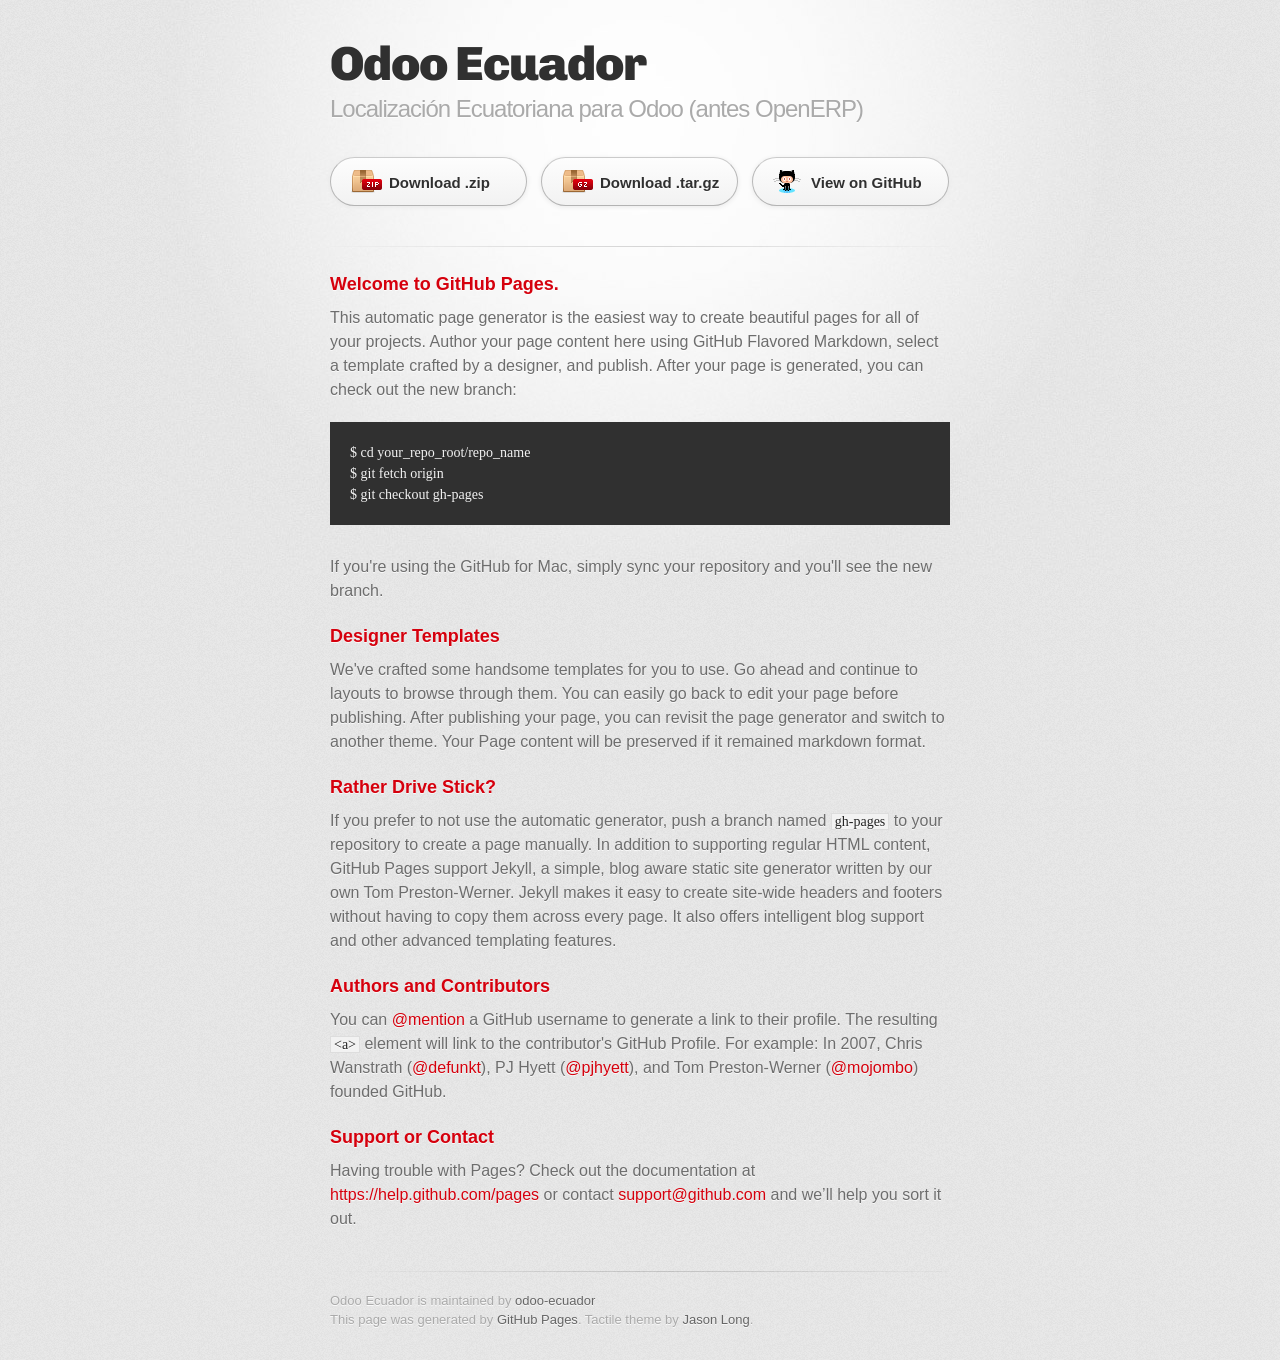
<file: index.html>
<!DOCTYPE html>
<html>
  <head>
    <meta charset='utf-8'>
    <meta http-equiv="X-UA-Compatible" content="chrome=1">
    <link href='https://fonts.googleapis.com/css?family=Chivo:900' rel='stylesheet' type='text/css'>
    <link rel="stylesheet" type="text/css" href="stylesheets/stylesheet.css" media="screen">
    <link rel="stylesheet" type="text/css" href="stylesheets/github-dark.css" media="screen">
    <link rel="stylesheet" type="text/css" href="stylesheets/print.css" media="print">
    <!--[if lt IE 9]>
    <script src="//html5shiv.googlecode.com/svn/trunk/html5.js"></script>
    <![endif]-->
    <title>Odoo Ecuador by odoo-ecuador</title>
  </head>

  <body>
    <div id="container">
      <div class="inner">

        <header>
          <h1>Odoo Ecuador</h1>
          <h2>Localización Ecuatoriana para Odoo (antes OpenERP)</h2>
        </header>

        <section id="downloads" class="clearfix">
          <a href="https://github.com/odoo-ecuador/odoo-ecuador/zipball/master" id="download-zip" class="button"><span>Download .zip</span></a>
          <a href="https://github.com/odoo-ecuador/odoo-ecuador/tarball/master" id="download-tar-gz" class="button"><span>Download .tar.gz</span></a>
          <a href="https://github.com/odoo-ecuador/odoo-ecuador" id="view-on-github" class="button"><span>View on GitHub</span></a>
        </section>

        <hr>

        <section id="main_content">
          <h3>
<a id="welcome-to-github-pages" class="anchor" href="#welcome-to-github-pages" aria-hidden="true"><span aria-hidden="true" class="octicon octicon-link"></span></a>Welcome to GitHub Pages.</h3>

<p>This automatic page generator is the easiest way to create beautiful pages for all of your projects. Author your page content here using GitHub Flavored Markdown, select a template crafted by a designer, and publish. After your page is generated, you can check out the new branch:</p>

<pre><code>$ cd your_repo_root/repo_name
$ git fetch origin
$ git checkout gh-pages
</code></pre>

<p>If you're using the GitHub for Mac, simply sync your repository and you'll see the new branch.</p>

<h3>
<a id="designer-templates" class="anchor" href="#designer-templates" aria-hidden="true"><span aria-hidden="true" class="octicon octicon-link"></span></a>Designer Templates</h3>

<p>We've crafted some handsome templates for you to use. Go ahead and continue to layouts to browse through them. You can easily go back to edit your page before publishing. After publishing your page, you can revisit the page generator and switch to another theme. Your Page content will be preserved if it remained markdown format.</p>

<h3>
<a id="rather-drive-stick" class="anchor" href="#rather-drive-stick" aria-hidden="true"><span aria-hidden="true" class="octicon octicon-link"></span></a>Rather Drive Stick?</h3>

<p>If you prefer to not use the automatic generator, push a branch named <code>gh-pages</code> to your repository to create a page manually. In addition to supporting regular HTML content, GitHub Pages support Jekyll, a simple, blog aware static site generator written by our own Tom Preston-Werner. Jekyll makes it easy to create site-wide headers and footers without having to copy them across every page. It also offers intelligent blog support and other advanced templating features.</p>

<h3>
<a id="authors-and-contributors" class="anchor" href="#authors-and-contributors" aria-hidden="true"><span aria-hidden="true" class="octicon octicon-link"></span></a>Authors and Contributors</h3>

<p>You can <a href="https://help.github.com/articles/basic-writing-and-formatting-syntax/#mentioning-users-and-teams" class="user-mention">@mention</a> a GitHub username to generate a link to their profile. The resulting <code>&lt;a&gt;</code> element will link to the contributor's GitHub Profile. For example: In 2007, Chris Wanstrath (<a href="https://github.com/defunkt" class="user-mention">@defunkt</a>), PJ Hyett (<a href="https://github.com/pjhyett" class="user-mention">@pjhyett</a>), and Tom Preston-Werner (<a href="https://github.com/mojombo" class="user-mention">@mojombo</a>) founded GitHub.</p>

<h3>
<a id="support-or-contact" class="anchor" href="#support-or-contact" aria-hidden="true"><span aria-hidden="true" class="octicon octicon-link"></span></a>Support or Contact</h3>

<p>Having trouble with Pages? Check out the documentation at <a href="https://help.github.com/pages">https://help.github.com/pages</a> or contact <a href="mailto:support@github.com">support@github.com</a> and we’ll help you sort it out.</p>
        </section>

        <footer>
          Odoo Ecuador is maintained by <a href="https://github.com/odoo-ecuador">odoo-ecuador</a><br>
          This page was generated by <a href="https://pages.github.com">GitHub Pages</a>. Tactile theme by <a href="https://twitter.com/jasonlong">Jason Long</a>.
        </footer>

                  <script type="text/javascript">
            var gaJsHost = (("https:" == document.location.protocol) ? "https://ssl." : "http://www.");
            document.write(unescape("%3Cscript src='" + gaJsHost + "google-analytics.com/ga.js' type='text/javascript'%3E%3C/script%3E"));
          </script>
          <script type="text/javascript">
            try {
              var pageTracker = _gat._getTracker("UA-66298405-2");
            pageTracker._trackPageview();
            } catch(err) {}
          </script>

      </div>
    </div>
  </body>
</html>
</file>
<file: stylesheets/stylesheet.css>
/* http://meyerweb.com/eric/tools/css/reset/
   v2.0 | 20110126
   License: none (public domain)
*/
html, body, div, span, applet, object, iframe,
h1, h2, h3, h4, h5, h6, p, blockquote, pre,
a, abbr, acronym, address, big, cite, code,
del, dfn, em, img, ins, kbd, q, s, samp,
small, strike, strong, sub, sup, tt, var,
b, u, i, center,
dl, dt, dd, ol, ul, li,
fieldset, form, label, legend,
table, caption, tbody, tfoot, thead, tr, th, td,
article, aside, canvas, details, embed,
figure, figcaption, footer, header, hgroup,
menu, nav, output, ruby, section, summary,
time, mark, audio, video {
	padding: 0;
	margin: 0;
	font: inherit;
	font-size: 100%;
	vertical-align: baseline;
	border: 0;
}
/* HTML5 display-role reset for older browsers */
article, aside, details, figcaption, figure,
footer, header, hgroup, menu, nav, section {
	display: block;
}
body {
	line-height: 1;
}
ol, ul {
	list-style: none;
}
blockquote, q {
	quotes: none;
}
blockquote:before, blockquote:after,
q:before, q:after {
	content: '';
	content: none;
}
table {
	border-spacing: 0;
	border-collapse: collapse;
}

/* LAYOUT STYLES */
body {
  font-family: 'Helvetica Neue', Helvetica, Arial, serif;
  font-size: 1em;
  line-height: 1.5;
  color: #6d6d6d;
  text-shadow: 0 1px 0 rgba(255, 255, 255, 0.8);
  background: #e7e7e7 url(../images/body-bg.png) 0 0 repeat;
}

a {
  color: #d5000d;
}
a:hover {
  color: #c5000c;
}

header {
  padding-top: 35px;
  padding-bottom: 25px;
}

header h1 {
  font-family: 'Chivo', 'Helvetica Neue', Helvetica, Arial, serif;
  font-size: 48px; font-weight: 900;
  line-height: 1.2;
  color: #303030;
  letter-spacing: -1px;
}

header h2 {
  font-size: 24px;
  font-weight: normal;
  line-height: 1.3;
  color: #aaa;
  letter-spacing: -1px;
}

#container {
  min-height: 595px;
  background: transparent url(../images/highlight-bg.jpg) 50% 0 no-repeat;
}

.inner {
  width: 620px;
  margin: 0 auto;
}

#container .inner img {
  max-width: 100%;
}

#downloads {
  margin-bottom: 40px;
}

a.button {
  display: block;
  float: left;
  width: 179px;
  padding: 12px 8px 12px 8px;
  margin-right: 14px;
  font-size: 15px;
  font-weight: bold;
  line-height: 25px;
  color: #303030;
  background: #fdfdfd; /* Old browsers */
  background: -moz-linear-gradient(top,  #fdfdfd 0%, #f2f2f2 100%); /* FF3.6+ */
  background: -webkit-gradient(linear, left top, left bottom, color-stop(0%,#fdfdfd), color-stop(100%,#f2f2f2)); /* Chrome,Safari4+ */
  background: -webkit-linear-gradient(top,  #fdfdfd 0%,#f2f2f2 100%); /* Chrome10+,Safari5.1+ */
  background: -o-linear-gradient(top,  #fdfdfd 0%,#f2f2f2 100%); /* Opera 11.10+ */
  background: -ms-linear-gradient(top,  #fdfdfd 0%,#f2f2f2 100%); /* IE10+ */
  background: linear-gradient(top,  #fdfdfd 0%,#f2f2f2 100%); /* W3C */
  filter: progid:DXImageTransform.Microsoft.gradient( startColorstr='#fdfdfd', endColorstr='#f2f2f2',GradientType=0 ); /* IE6-9 */
  border-top: solid 1px #cbcbcb;
  border-right: solid 1px #b7b7b7;
  border-bottom: solid 1px #b3b3b3;
  border-left: solid 1px #b7b7b7;
  border-radius: 30px;
  -webkit-box-shadow: 10px 10px 5px #888;
  -moz-box-shadow: 10px 10px 5px #888;
  box-shadow: 0px 1px 5px #e8e8e8;
  -moz-border-radius: 30px;
  -webkit-border-radius: 30px;
}
a.button:hover {
  background: #fafafa; /* Old browsers */
  background: -moz-linear-gradient(top,  #fdfdfd 0%, #f6f6f6 100%); /* FF3.6+ */
  background: -webkit-gradient(linear, left top, left bottom, color-stop(0%,#fdfdfd), color-stop(100%,#f6f6f6)); /* Chrome,Safari4+ */
  background: -webkit-linear-gradient(top,  #fdfdfd 0%,#f6f6f6 100%); /* Chrome10+,Safari5.1+ */
  background: -o-linear-gradient(top,  #fdfdfd 0%,#f6f6f6 100%); /* Opera 11.10+ */
  background: -ms-linear-gradient(top,  #fdfdfd 0%,#f6f6f6 100%); /* IE10+ */
  background: linear-gradient(top,  #fdfdfd 0%,#f6f6f6, 100%); /* W3C */
  filter: progid:DXImageTransform.Microsoft.gradient( startColorstr='#fdfdfd', endColorstr='#f6f6f6',GradientType=0 ); /* IE6-9 */
  border-top: solid 1px #b7b7b7;
  border-right: solid 1px #b3b3b3;
  border-bottom: solid 1px #b3b3b3;
  border-left: solid 1px #b3b3b3;
}

a.button span {
  display: block;
  height: 23px;
  padding-left: 50px;
}

#download-zip span {
  background: transparent url(../images/zip-icon.png) 12px 50% no-repeat;
}
#download-tar-gz span {
  background: transparent url(../images/tar-gz-icon.png) 12px 50% no-repeat;
}
#view-on-github span {
  background: transparent url(../images/octocat-icon.png) 12px 50% no-repeat;
}
#view-on-github {
  margin-right: 0;
}

code, pre {
  margin-bottom: 30px;
  font-family: Monaco, "Bitstream Vera Sans Mono", "Lucida Console", Terminal;
  font-size: 14px;
  color: #222;
}

code {
  padding: 0 3px;
  background-color: #f2f2f2;
  border: solid 1px #ddd;
}

pre {
  padding: 20px;
  overflow: auto;
  color: #f2f2f2;
  text-shadow: none;
  background: #303030;
}
pre code {
  padding: 0;
  color: #f2f2f2;
  background-color: #303030;
  border: none;
}

ul, ol, dl {
  margin-bottom: 20px;
}


/* COMMON STYLES */

hr {
  height: 1px;
  padding-bottom: 1em;
  margin-top: 1em;
  line-height: 1px;
  background: transparent url('../images/hr.png') 50% 0 no-repeat;
  border: none;
}

strong {
  font-weight: bold;
}

em {
  font-style: italic;
}

table {
  width: 100%;
  border: 1px solid #ebebeb;
}

th {
  font-weight: 500;
}

td {
  font-weight: 300;
  text-align: center;
  border: 1px solid #ebebeb;
}

form {
  padding: 20px;
  background: #f2f2f2;

}


/* GENERAL ELEMENT TYPE STYLES */

h1 {
  font-size: 32px;
}

h2 {
  margin-bottom: 8px;
  font-size: 22px;
  font-weight: bold;
  color: #303030;
}

h3 {
  margin-bottom: 8px;
  font-size: 18px;
  font-weight: bold;
  color: #d5000d;
}

h4 {
  font-size: 16px;
  font-weight: bold;
  color: #303030;
}

h5 {
  font-size: 1em;
  color: #303030;
}

h6 {
  font-size: .8em;
  color: #303030;
}

p {
  margin-bottom: 20px;
  font-weight: 300;
}

a {
  text-decoration: none;
}

p a {
  font-weight: 400;
}

blockquote {
  padding: 0 0 0 30px;
  margin-bottom: 20px;
  font-size: 1.6em;
  border-left: 10px solid #e9e9e9;
}

ul li {
  list-style-position: inside;
  list-style: disc;
  padding-left: 20px;
}

ol li {
  list-style-position: inside;
  list-style: decimal;
  padding-left: 3px;
}

dl dt {
  color: #303030;
}

footer {
  padding-top: 20px;
  padding-bottom: 30px;
  margin-top: 40px;
  font-size: 13px;
  color: #aaa;
  background: transparent url('../images/hr.png') 0 0 no-repeat;
}

footer a {
  color: #666;
}
footer a:hover {
  color: #444;
}

/* MISC */
.clearfix:after {
  display: block;
  height: 0;
  clear: both;
  visibility: hidden;
  content: '.';
}

.clearfix {display: inline-block;}
* html .clearfix {height: 1%;}
.clearfix {display: block;}

/* #Media Queries
================================================== */

/* Smaller than standard 960 (devices and browsers) */
@media only screen and (max-width: 959px) { }

/* Tablet Portrait size to standard 960 (devices and browsers) */
@media only screen and (min-width: 768px) and (max-width: 959px) { }

/* All Mobile Sizes (devices and browser) */
@media only screen and (max-width: 767px) {
  header {
    padding-top: 10px;
    padding-bottom: 10px;
  }
  #downloads {
    margin-bottom: 25px;
  }
  #download-zip, #download-tar-gz {
    display: none;
  }
  .inner {
    width: 94%;
    margin: 0 auto;
  }
}

/* Mobile Landscape Size to Tablet Portrait (devices and browsers) */
@media only screen and (min-width: 480px) and (max-width: 767px) { }

/* Mobile Portrait Size to Mobile Landscape Size (devices and browsers) */
@media only screen and (max-width: 479px) { }
</file>
<file: stylesheets/github-dark.css>
/*
The MIT License (MIT)

Copyright (c) 2016 GitHub, Inc.

Permission is hereby granted, free of charge, to any person obtaining a copy
of this software and associated documentation files (the "Software"), to deal
in the Software without restriction, including without limitation the rights
to use, copy, modify, merge, publish, distribute, sublicense, and/or sell
copies of the Software, and to permit persons to whom the Software is
furnished to do so, subject to the following conditions:

The above copyright notice and this permission notice shall be included in all
copies or substantial portions of the Software.

THE SOFTWARE IS PROVIDED "AS IS", WITHOUT WARRANTY OF ANY KIND, EXPRESS OR
IMPLIED, INCLUDING BUT NOT LIMITED TO THE WARRANTIES OF MERCHANTABILITY,
FITNESS FOR A PARTICULAR PURPOSE AND NONINFRINGEMENT. IN NO EVENT SHALL THE
AUTHORS OR COPYRIGHT HOLDERS BE LIABLE FOR ANY CLAIM, DAMAGES OR OTHER
LIABILITY, WHETHER IN AN ACTION OF CONTRACT, TORT OR OTHERWISE, ARISING FROM,
OUT OF OR IN CONNECTION WITH THE SOFTWARE OR THE USE OR OTHER DEALINGS IN THE
SOFTWARE.

*/

.pl-c /* comment */ {
  color: #969896;
}

.pl-c1 /* constant, variable.other.constant, support, meta.property-name, support.constant, support.variable, meta.module-reference, markup.raw, meta.diff.header */,
.pl-s .pl-v /* string variable */ {
  color: #0099cd;
}

.pl-e /* entity */,
.pl-en /* entity.name */ {
  color: #9774cb;
}

.pl-smi /* variable.parameter.function, storage.modifier.package, storage.modifier.import, storage.type.java, variable.other */,
.pl-s .pl-s1 /* string source */ {
  color: #ddd;
}

.pl-ent /* entity.name.tag */ {
  color: #7bcc72;
}

.pl-k /* keyword, storage, storage.type */ {
  color: #cc2372;
}

.pl-s /* string */,
.pl-pds /* punctuation.definition.string, string.regexp.character-class */,
.pl-s .pl-pse .pl-s1 /* string punctuation.section.embedded source */,
.pl-sr /* string.regexp */,
.pl-sr .pl-cce /* string.regexp constant.character.escape */,
.pl-sr .pl-sre /* string.regexp source.ruby.embedded */,
.pl-sr .pl-sra /* string.regexp string.regexp.arbitrary-repitition */ {
  color: #3c66e2;
}

.pl-v /* variable */ {
  color: #fb8764;
}

.pl-id /* invalid.deprecated */ {
  color: #e63525;
}

.pl-ii /* invalid.illegal */ {
  color: #f8f8f8;
  background-color: #e63525;
}

.pl-sr .pl-cce /* string.regexp constant.character.escape */ {
  font-weight: bold;
  color: #7bcc72;
}

.pl-ml /* markup.list */ {
  color: #c26b2b;
}

.pl-mh /* markup.heading */,
.pl-mh .pl-en /* markup.heading entity.name */,
.pl-ms /* meta.separator */ {
  font-weight: bold;
  color: #264ec5;
}

.pl-mq /* markup.quote */ {
  color: #00acac;
}

.pl-mi /* markup.italic */ {
  font-style: italic;
  color: #ddd;
}

.pl-mb /* markup.bold */ {
  font-weight: bold;
  color: #ddd;
}

.pl-md /* markup.deleted, meta.diff.header.from-file */ {
  color: #bd2c00;
  background-color: #ffecec;
}

.pl-mi1 /* markup.inserted, meta.diff.header.to-file */ {
  color: #55a532;
  background-color: #eaffea;
}

.pl-mdr /* meta.diff.range */ {
  font-weight: bold;
  color: #9774cb;
}

.pl-mo /* meta.output */ {
  color: #264ec5;
}
</file>
<file: stylesheets/print.css>
html, body, div, span, applet, object, iframe,
h1, h2, h3, h4, h5, h6, p, blockquote, pre,
a, abbr, acronym, address, big, cite, code,
del, dfn, em, img, ins, kbd, q, s, samp,
small, strike, strong, sub, sup, tt, var,
b, u, i, center,
dl, dt, dd, ol, ul, li,
fieldset, form, label, legend,
table, caption, tbody, tfoot, thead, tr, th, td,
article, aside, canvas, details, embed,
figure, figcaption, footer, header, hgroup,
menu, nav, output, ruby, section, summary,
time, mark, audio, video {
  padding: 0;
  margin: 0;
  font: inherit;
  font-size: 100%;
  vertical-align: baseline;
  border: 0;
}
/* HTML5 display-role reset for older browsers */
article, aside, details, figcaption, figure,
footer, header, hgroup, menu, nav, section {
  display: block;
}
body {
  line-height: 1;
}
ol, ul {
  list-style: none;
}
blockquote, q {
  quotes: none;
}
blockquote:before, blockquote:after,
q:before, q:after {
  content: '';
  content: none;
}
table {
  border-spacing: 0;
  border-collapse: collapse;
}
body {
  font-family: 'Helvetica Neue', Helvetica, Arial, serif;
  font-size: 13px;
  line-height: 1.5;
  color: #000;
}

a {
  font-weight: bold;
  color: #d5000d;
}

header {
  padding-top: 35px;
  padding-bottom: 10px;
}

header h1 {
  font-size: 48px;
  font-weight: bold;
  line-height: 1.2;
  color: #303030;
  letter-spacing: -1px;
}

header h2 {
  font-size: 24px;
  font-weight: normal;
  line-height: 1.3;
  color: #aaa;
  letter-spacing: -1px;
}
#downloads {
  display: none;
}
#main_content {
  padding-top: 20px;
}

code, pre {
  margin-bottom: 30px;
  font-family: Monaco, "Bitstream Vera Sans Mono", "Lucida Console", Terminal;
  font-size: 12px;
  color: #222;
}

code {
  padding: 0 3px;
}

pre {
  padding: 20px;
  overflow: auto;
  border: solid 1px #ddd;
}
pre code {
  padding: 0;
}

ul, ol, dl {
  margin-bottom: 20px;
}


/* COMMON STYLES */

table {
  width: 100%;
  border: 1px solid #ebebeb;
}

th {
  font-weight: 500;
}

td {
  font-weight: 300;
  text-align: center;
  border: 1px solid #ebebeb;
}

form {
  padding: 20px;
  background: #f2f2f2;

}


/* GENERAL ELEMENT TYPE STYLES */

h1 {
  font-size: 2.8em;
}

h2 {
  margin-bottom: 8px;
  font-size: 22px;
  font-weight: bold;
  color: #303030;
}

h3 {
  margin-bottom: 8px;
  font-size: 18px;
  font-weight: bold;
  color: #d5000d;
}

h4 {
  font-size: 16px;
  font-weight: bold;
  color: #303030;
}

h5 {
  font-size: 1em;
  color: #303030;
}

h6 {
  font-size: .8em;
  color: #303030;
}

p {
  margin-bottom: 20px;
  font-weight: 300;
}

a {
  text-decoration: none;
}

p a {
  font-weight: 400;
}

blockquote {
  padding: 0 0 0 30px;
  margin-bottom: 20px;
  font-size: 1.6em;
  border-left: 10px solid #e9e9e9;
}

ul li {
  list-style-position: inside;
  list-style: disc;
  padding-left: 20px;
}

ol li {
  list-style-position: inside;
  list-style: decimal;
  padding-left: 3px;
}

dl dd {
  font-style: italic;
  font-weight: 100;
}

footer {
  padding-top: 20px;
  padding-bottom: 30px;
  margin-top: 40px;
  font-size: 13px;
  color: #aaa;
}

footer a {
  color: #666;
}

/* MISC */
.clearfix:after {
  display: block;
  height: 0;
  clear: both;
  visibility: hidden;
  content: '.';
}

.clearfix {display: inline-block;}
* html .clearfix {height: 1%;}
.clearfix {display: block;}
</file>
